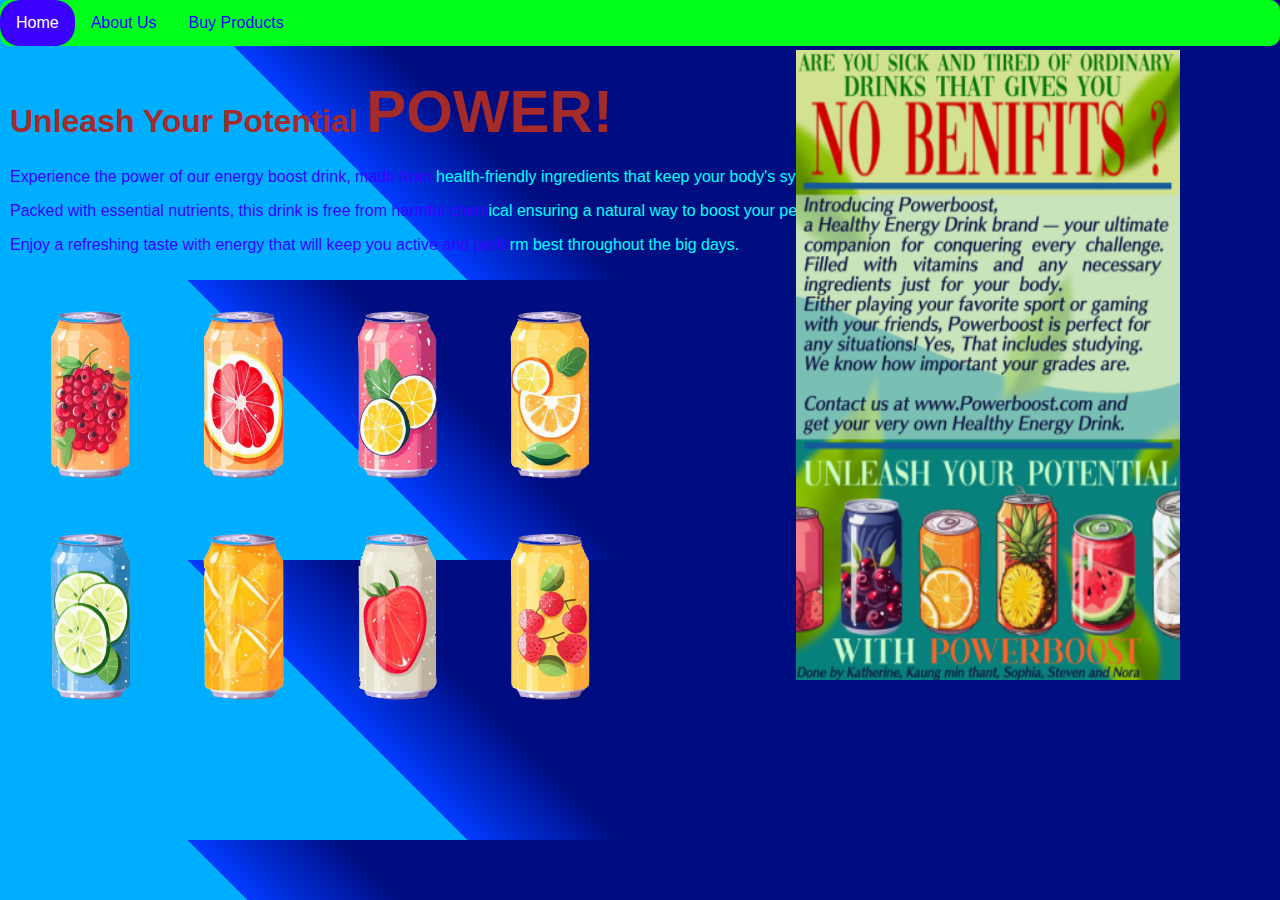
<file: index.html>
<!DOCTYPE html>
<html lang="en">
<head>
    <meta charset="UTF-8">
    <meta name="viewport" content="width=device-width, initial-scale=1.0">
    <title>PowerBoost|Best soda</title>
    <link rel="stylesheet"  href="./main.css"> <link/>
</head>
<body>

<div class="top-menu-bar">
    <a href="./" class="now">Home</a>
    <a href="./about.html">About Us</a>
    <a href="./buy.html">Buy Products</a>
</div>

<div style="padding:10px;">
    <h1>Unleash Your Potential <strong>POWER!</strong></h1>
    <p id="lol">Experience the power of our energy boost drink, made from <span class="cyan">health-friendly ingredients that keep your body's systems working efficiently.</span></p>
    <p id="lol"> Packed with essential nutrients, this drink is free from harmful chem<span class="cyan">ical ensuring a natural way to boost your performance.</span></p>
    <p id="lol"> Enjoy a refreshing taste with energy that will keep you active and perfo<span class="cyan">rm best throughout the big days.</span></p>
</div>
<img src="./image.webp"></img>
<div id="buy_now">
    <img src="./juices.png"></img>
</div>
</body>
</html>
</file>
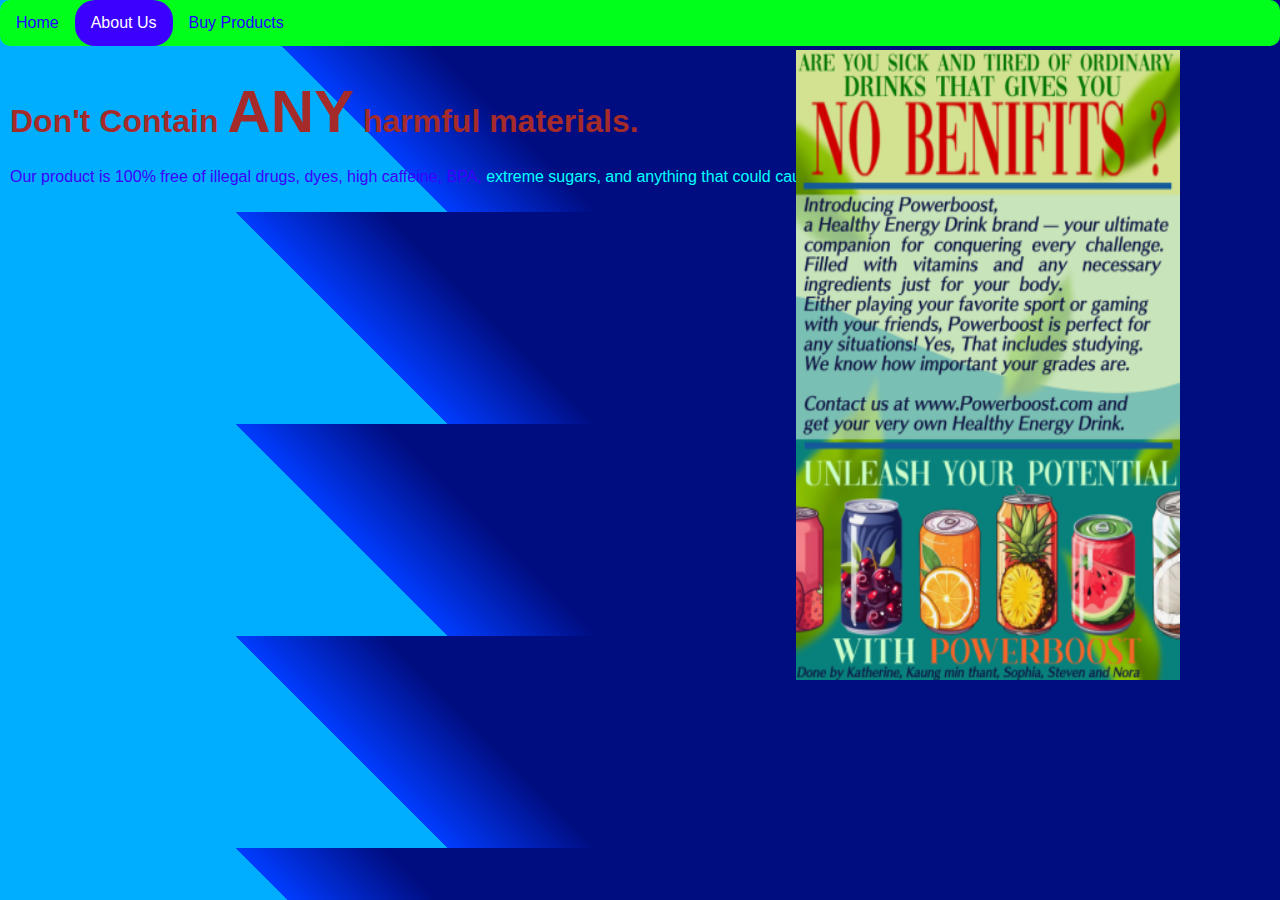
<file: about.html>
<!DOCTYPE html>
<html lang="en">
<head>
    <meta charset="UTF-8">
    <meta name="viewport" content="width=device-width, initial-scale=1.0">
    <title>PowerBoost|Best soda</title>
    <link rel="stylesheet" href="./main.css"> <link/>
</head>
<body>

<div class="top-menu-bar">
    <a href="./">Home</a>
    <a class="now" href="./about.html">About Us</a>
    <a href="./buy.html">Buy Products</a>
</div>
<div style="padding:10px;">
    <h1>Don't Contain <strong>ANY</strong> harmful materials.</h1>
    <p id="lol">Our product is 100% free of illegal drugs, dyes, high caffeine, BPA, <span class="cyan">extreme sugars, and anything that could cause allergies.</span></p>
    <p id="lol"></p>
    <p id="lol"></p>
</div>

<img src="./image.webp"></img>
</body>
</html>
</file>
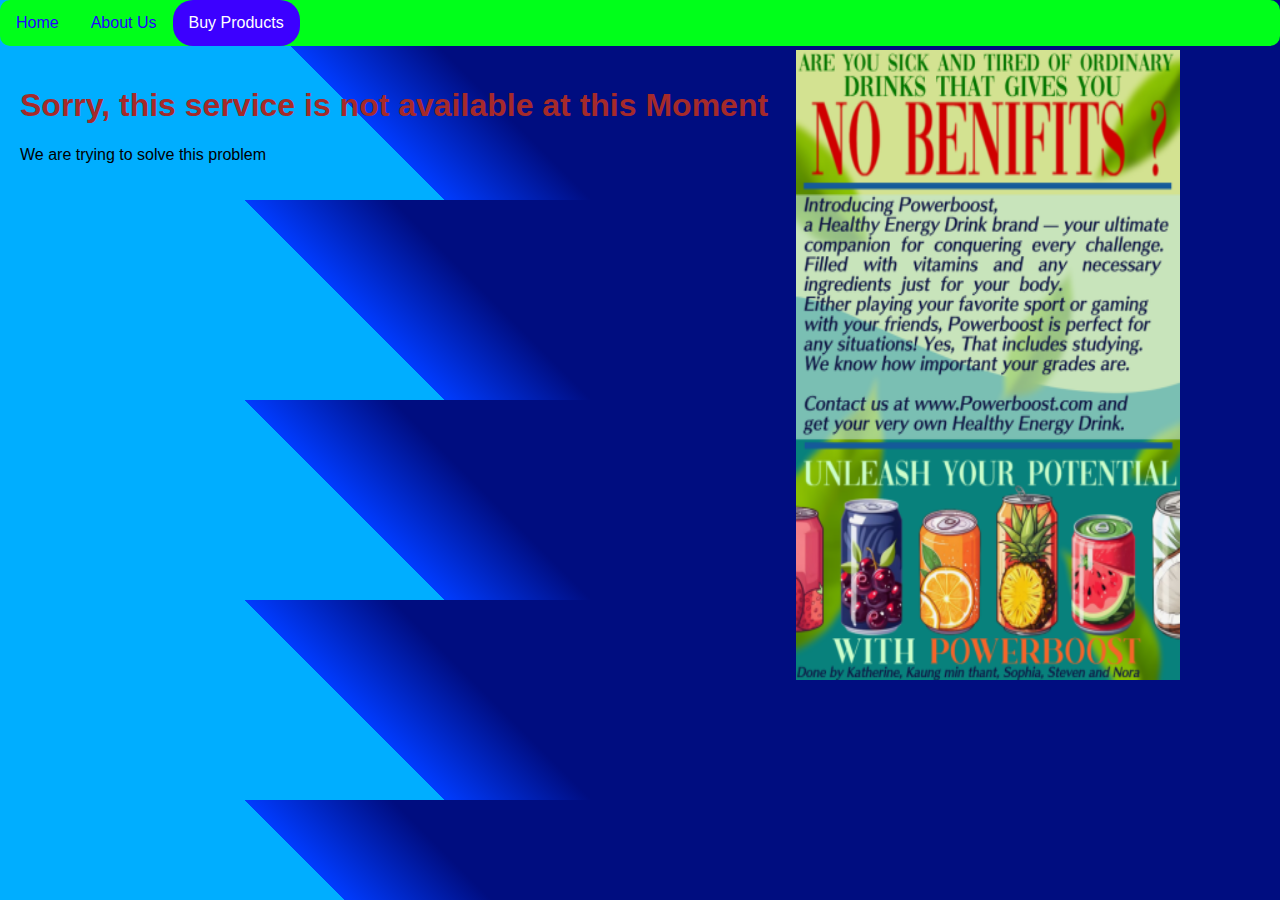
<file: buy.html>
<!DOCTYPE html>
<html lang="en">
<head>
    <meta charset="UTF-8">
    <meta name="viewport" content="width=device-width, initial-scale=1.0">
    <link rel="stylesheet" href="./main.css"> <link/>
</head>
<body>

<div class="top-menu-bar">
    <a href="./">Home</a>
    <a href="./about.html">About Us</a>
    <a class="now" href="./buy.html">Buy Products</a>
</div>

<div style="padding:20px;">
    <h1>Sorry, this service is not available at this Moment</h1>
    <p>We are trying to solve this problem</p>
</div>

<img src="./image.webp"></img>
</body>
</html>
</file>
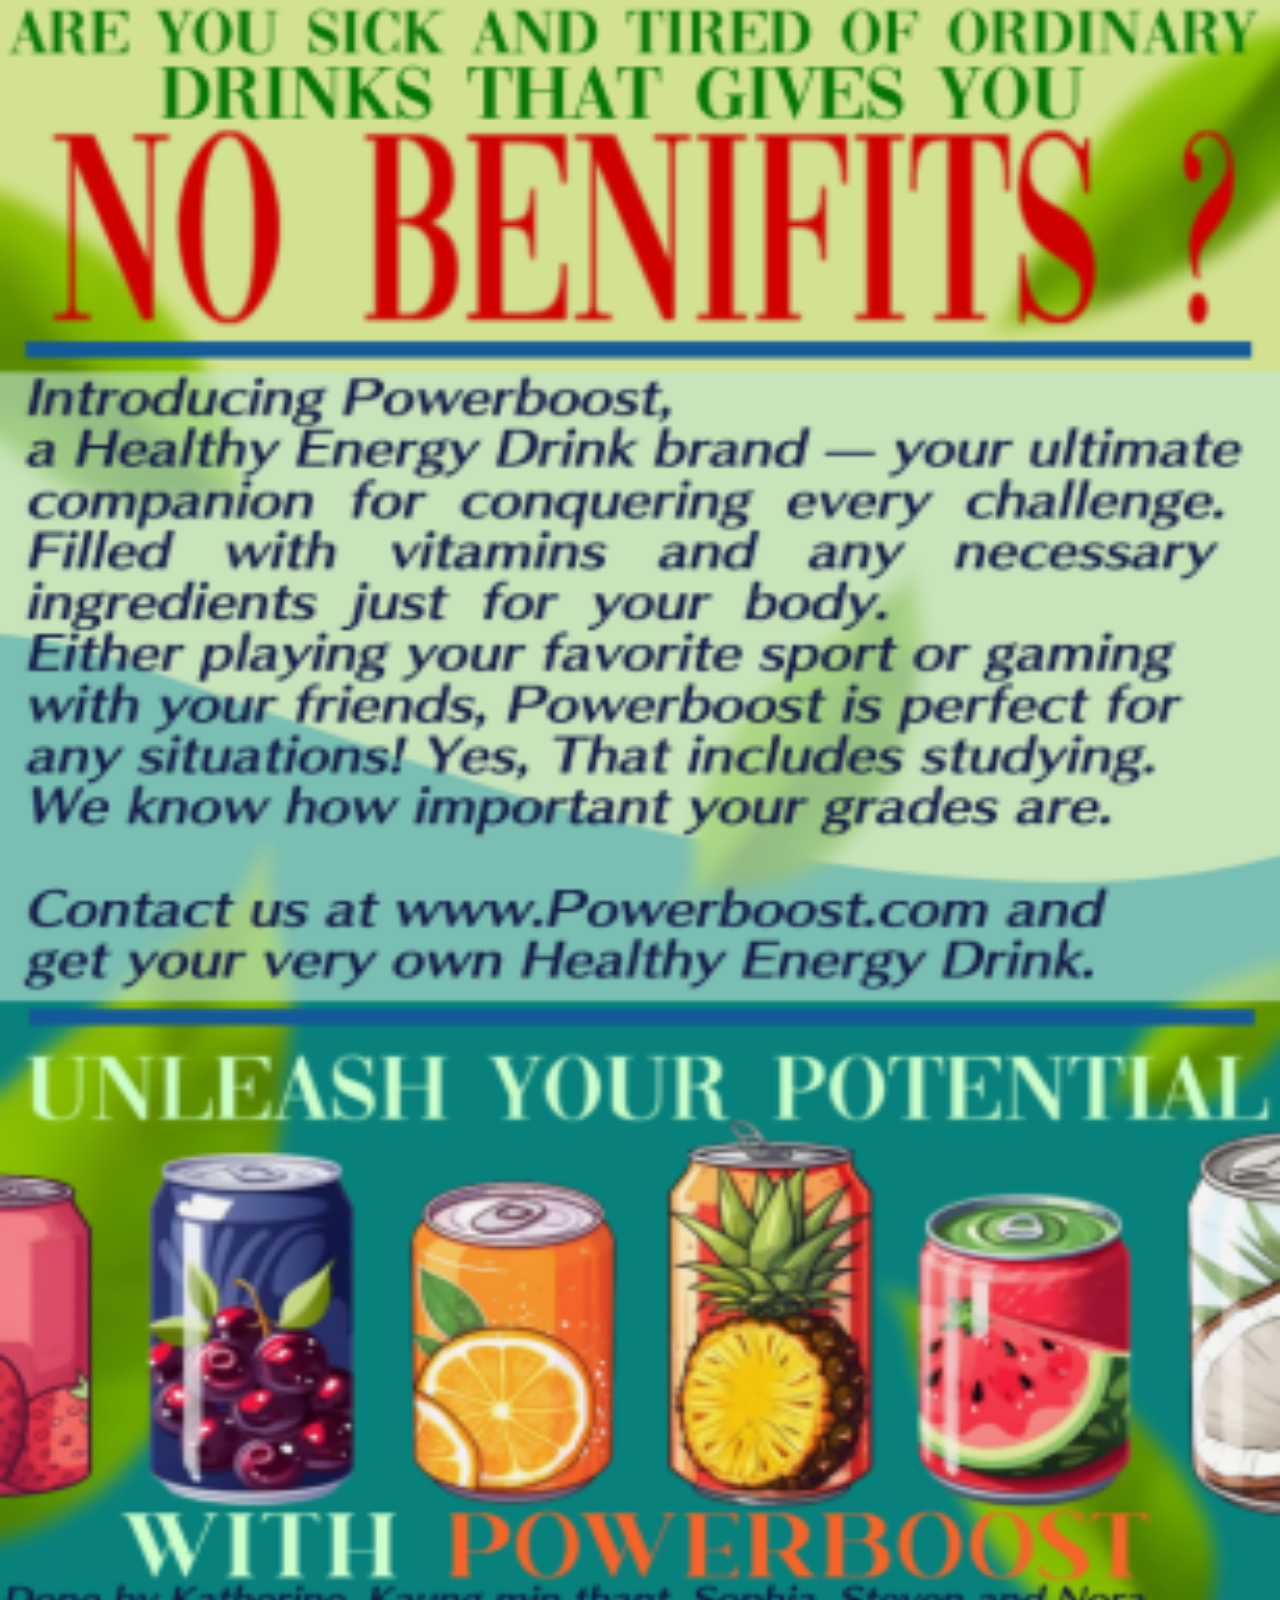
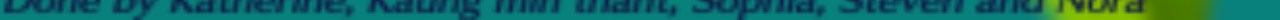
<file: main.html>
<html lang="en">
<head>
    <meta charset="UTF-8">
    <meta name="viewport" content="width=device-width, initial-scale=1.0">
    <title>Document</title>
    <style>
        body{
            margin: 0px;
        }
        img{
            width: 100%;
            height: 180%;
        }
    </style>
</head>
<body>
    <img src="./image.webp"></img>
</body>
</html>
</file>
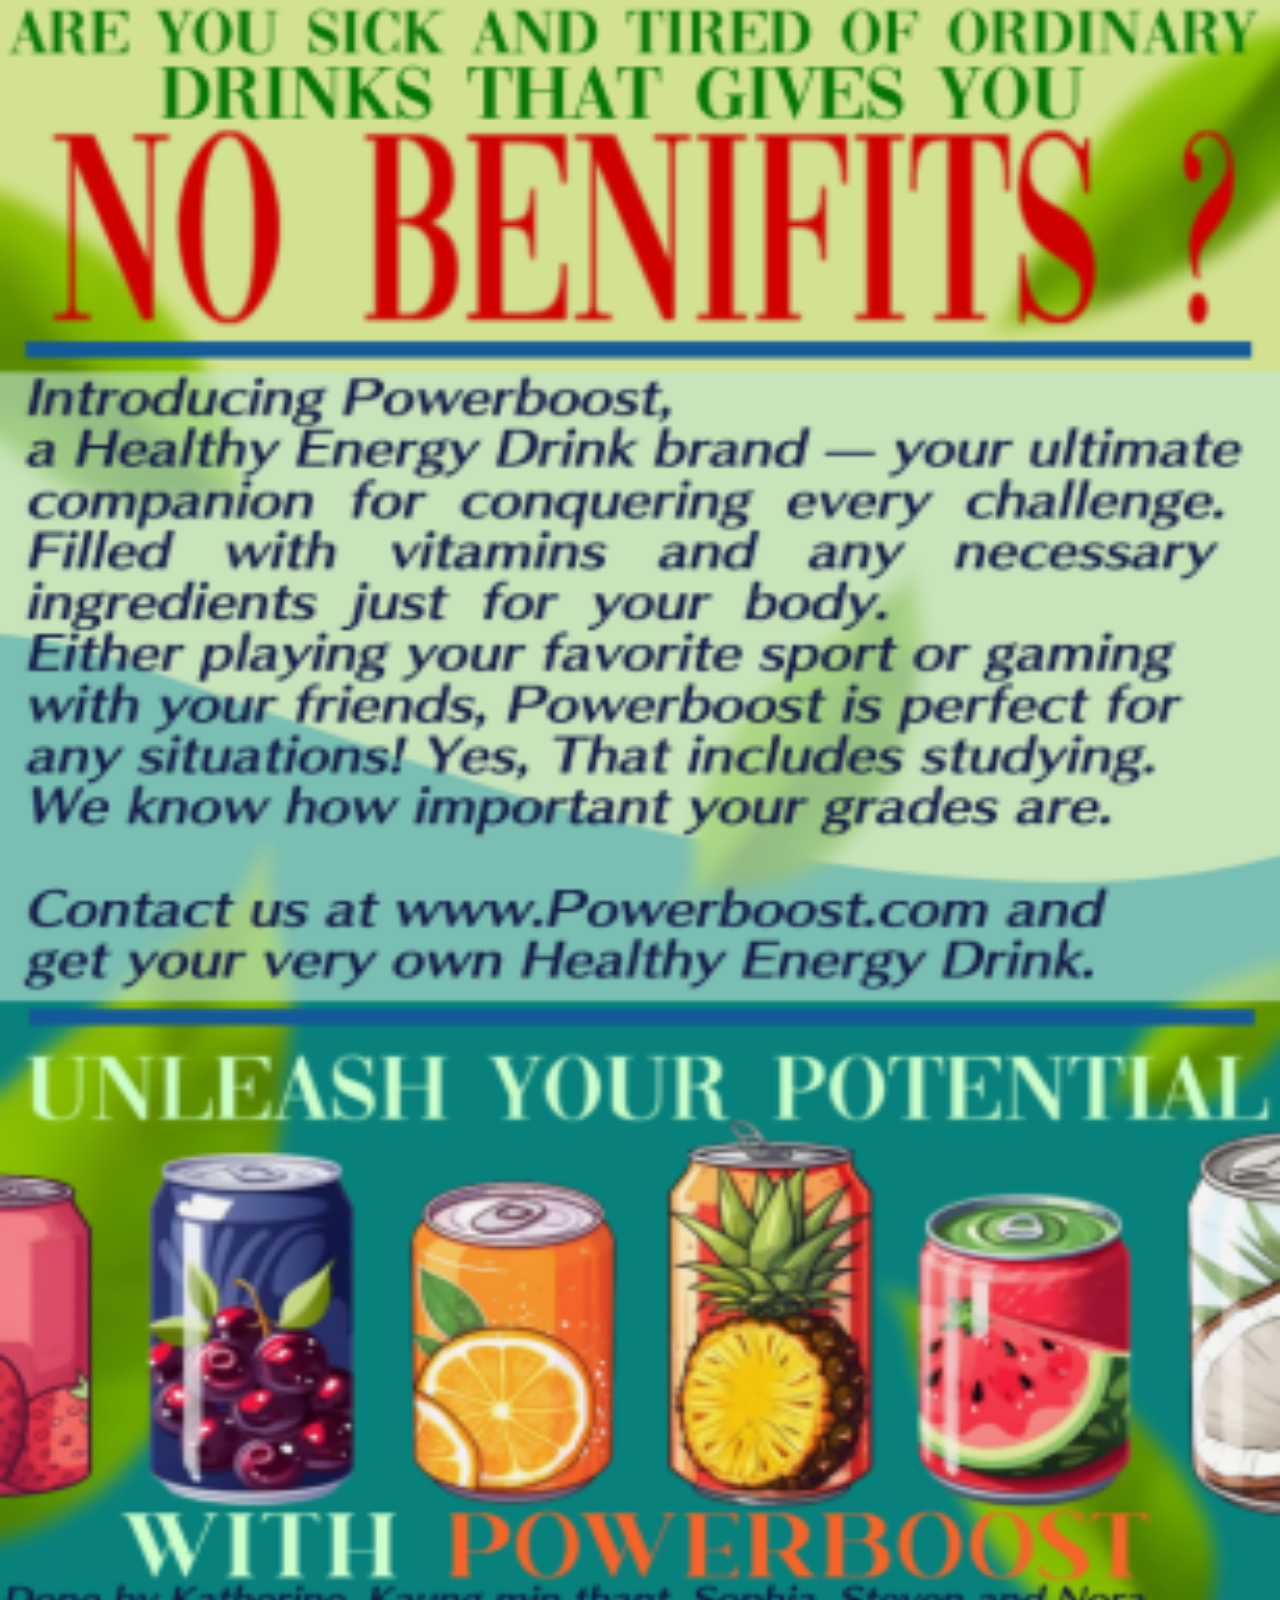
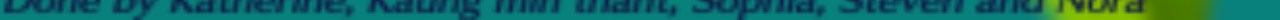
<file: PowerBoost.html>
<html lang="en">
<head>
    <meta charset="UTF-8">
    <meta name="viewport" content="width=device-width, initial-scale=1.0">
    <title>Document</title>
    <style>
        body{
            margin: 0px;
        }
        img{
            width: 100%;
            height: 180%;
        }
    </style>
</head>
<body>
    <img src="./image.webp"></img>
</body>
</html>
</file>
<file: main.css>
body{
    margin: 0px;
    background-image: linear-gradient(45deg, rgb(0, 174, 255) 30%, rgb(0, 60, 255) 30%, rgb(0, 13, 128) 40%);
}
img[src="./image.webp"]{
    width: 30%;
    height: 70%;
    position: absolute;
    right: 100px;
    top: 50px;
    animation: mine 2s infinite;
}
body {
    font-family: Arial, sans-serif;
    margin: 0;
    padding: 0;
}
.top-menu-bar {
    background-color: #00ff1a;
    overflow: hidden;
    border-radius: 10px;
}
.top-menu-bar a {
    float: left;
    display: block;
    color: #2200ff;
    text-align: center;
    padding: 14px 16px;
    text-decoration: none;
    border-radius: 20px;
}
.top-menu-bar a:hover {
    background-color: #3c00ff;
    color: rgb(255, 255, 255);
}
h1{
    color: brown;
}
.cyan{
    color: cyan;
}
#lol{
    color: #3c00ff;
    font-size: medium;
}
.now{
    background-color: #3c00ff;
    color: rgb(255, 255, 255) !important;
}
strong{
    font-style: bold;
    font-size: 60px;
}
h1 {
    animation: mymove 3s infinite;
  }
  @keyframes mine{
    10%{border-radius: 13px; }
    20%{border-radius: 18px; }
    30%{border-radius: 27px; }
    40%{border-radius: 35px; }
    50%{border-radius: 41px; }
    60%{border-radius: 45px; }
    70%{border-radius: 35px; }
    80%{border-radius: 27px; }
    90%{border-radius: 18px; }
    100%{border-radius: 13px; }  
  }
  @keyframes mymove {
    50% {text-shadow: 5px 10px 0px rgb(0, 0, 0);}
  }
  img[src="./juices.png"]{
    position: absolute;
    width: 50%;
    height: 50%;
    animation: tran 3s infinite;
  }
  @keyframes tran{
    0% {opacity: 100%;}
    20% {opacity: 80%;}
    50% {opacity: 60%;}
    80% {opacity: 40%;}
    100% {opacity: 20%;}
  
     80% {opacity: 40%;}
    90% {opacity: 60%;}
    95% {opacity: 80%;}
  100% {opacity: 100%;}
  
  }
</file>
